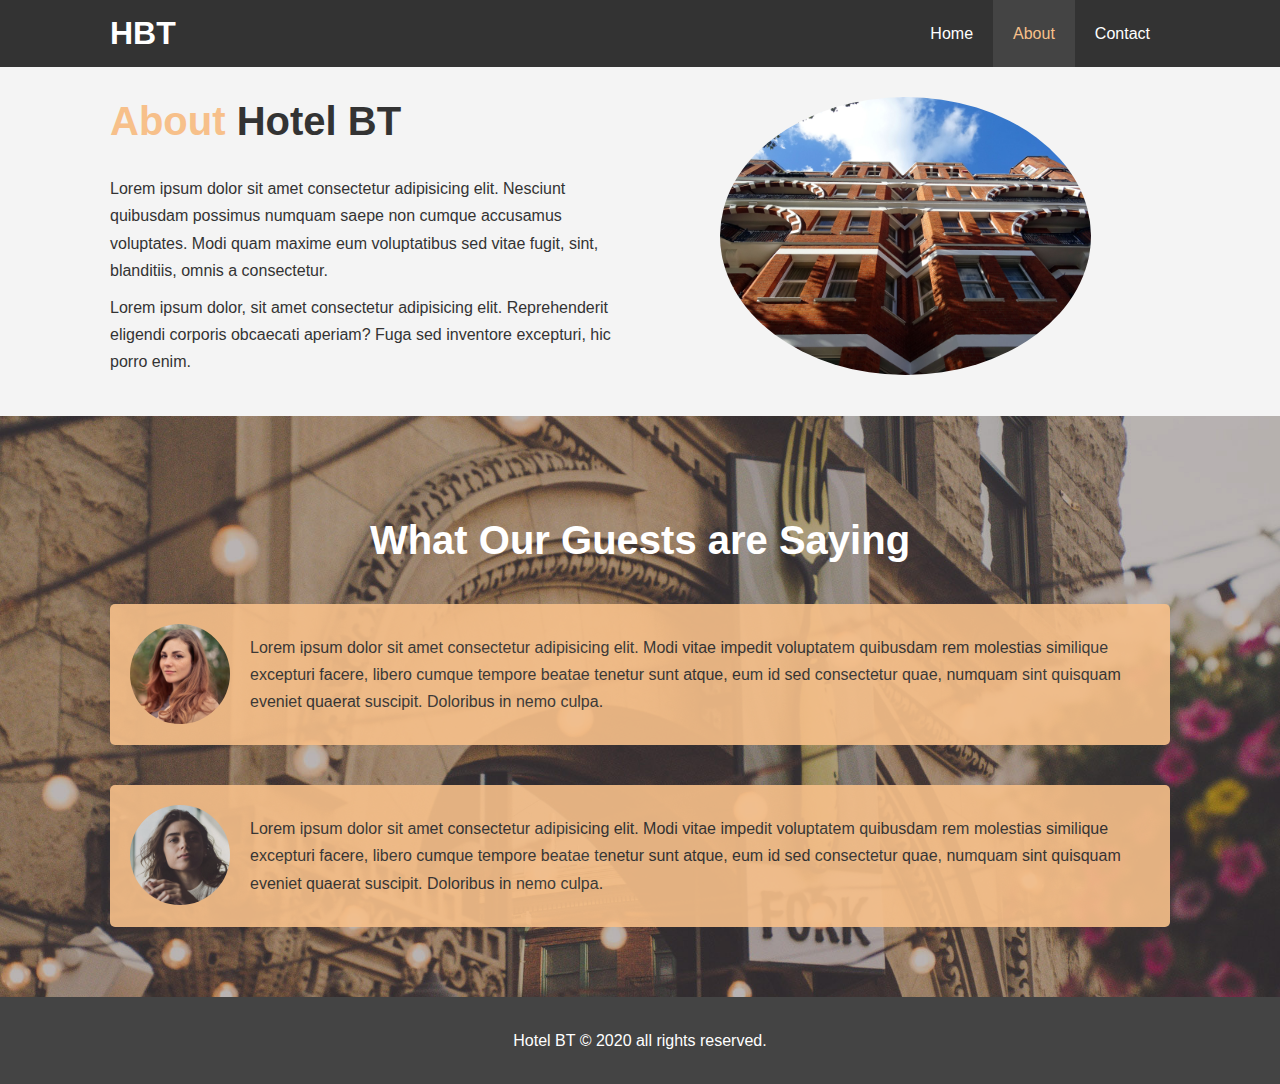
<file: about.html>
<!DOCTYPE html>
<html lang="en">

<head>
  <meta charset="UTF-8">
  <meta name="viewport" content="width=device-width, initial-scale=1.0">
  <meta http-equiv="X-UA-Compatible" content="ie=edge">
  <meta name="description" content="CSS basics project hotel website">
  <meta name="keywords" content="project,css,website">
  <link rel="stylesheet" href="css/style.css">
  <link rel="stylesheet" media="screen and (max-width: 768px)" href="css/mobile.css">
  <title>Hotel BT | About</title>
</head>

<body>
  <header>
    <nav id="navbar">
      <div class="container">
        <h1 class="logo">
          <a href="index.html">HBT</a>
        </h1>
        <ul>
          <li>
            <a href="index.html">Home</a>
          </li>
          <li>
            <a class="current" href="about.html">About</a>
          </li>
          <li>
            <a href="contact.html">Contact</a>
          </li>
        </ul>
      </div>
    </nav>
  </header>
  <section id="about-info" class="bg-light py-3">
    <div class="container">
      <div class="info-left">
        <h1 class="l-heading">
          <span class="text-primary">About</span> Hotel BT
        </h1>
        <p>Lorem ipsum dolor sit amet consectetur adipisicing elit. Nesciunt quibusdam possimus numquam saepe non cumque accusamus
          voluptates. Modi quam maxime eum voluptatibus sed vitae fugit, sint, blanditiis, omnis a consectetur.</p>
        <p>Lorem ipsum dolor, sit amet consectetur adipisicing elit. Reprehenderit eligendi corporis obcaecati aperiam? Fuga
          sed inventore excepturi, hic porro enim.</p>
      </div>
      <div class="info-right">
        <img src="./img/photo-2.jpg" alt="hotel">
      </div>
    </div>
  </section>
  <div class="clr"></div>
  <section id="testimonials" class="py-3">
    <div class="container">
      <h2 class="l-heading">
        What Our Guests are Saying
      </h2>
      <div class="testimonial bg-primary">
        <img src="./img/person-1.jpg" alt="Samantha">
        <p>Lorem ipsum dolor sit amet consectetur adipisicing elit. Modi vitae impedit voluptatem quibusdam rem molestias similique
          excepturi facere, libero cumque tempore beatae tenetur sunt atque, eum id sed consectetur quae, numquam sint quisquam
          eveniet quaerat suscipit. Doloribus in nemo culpa.</p>
      </div>
      <div class="testimonial bg-primary">
        <img src="./img/person-2.jpg" alt="Jennifer">
        <p>Lorem ipsum dolor sit amet consectetur adipisicing elit. Modi vitae impedit voluptatem quibusdam rem molestias similique
          excepturi facere, libero cumque tempore beatae tenetur sunt atque, eum id sed consectetur quae, numquam sint quisquam
          eveniet quaerat suscipit. Doloribus in nemo culpa.</p>
      </div>
    </div>
  </section>
  <footer id="main-footer">
    <p>Hotel BT &copy 2020 all rights reserved.</p>
  </footer>
</body>

</html>
</file>
<file: css/mobile.css>
/* Navbar */
#navbar .logo{
  float: none;
  text-align: center;
}

#navbar ul,
#navbar ul li{
  float:none;
}

#navbar ul li a{
  padding: 5px;
  border-bottom: #444 dotted 1px;
}

/* Show case */

#showcase{
  height: 100%;
}
#showcase .showcase-content{
  padding-top: 70px;
  padding-bottom:70px;
}

/* Home Info */

#home-info .info-img{
  display:none;
}

#home-info .info-content{
  float: none;
  width: 100%;
  /* min-height:100%; */
  text-align: center;
  padding: 50px 30px;
  overflow: hidden;
}

/* features */

.box{
  width: 100%;
}

/* about */

#about-info .info-right,
#about-info .info-left{
  float:none;
  width: 100%;
}

#about-info .info-right{
  margin-top: 30px;
}

.l-heading{
  text-align: center;
}

/* Contact */

#contact-info .box{
  border-bottom: #444 dotted 1px;
}
</file>
<file: css/style.css>
/* Reset */
*{
  margin:0;
  padding:0;
  box-sizing: border-box;
}

/* Main */

html,body {
  font-family: 'Segoe UI', Tahoma, Geneva, Verdana, sans-serif;
  line-height: 1.7em;
}

a {
  color: #333;
  text-decoration:none;
}

h1,h2,h3 {
  padding-bottom: 20px;
}

p {
  margin:10px 0;
}

/* Utility classes - not specific to any area */
.container{
  margin:auto;
  max-width:1100px;
  overflow:auto;
  padding: 0 20px;
}

.text-primary{
  color: #f7c08a;
}

.lead{
  font-size:20px;
}

.btn{
  display: inline-block;
  font-size: 18px;
  color:white;
  background: #333333;
  padding:13px 20px;
  border:none;
  cursor: pointer;
}

.btn:hover{
  background:#f7c08a;
  color:#333
}

.btn-light{
  background: #f4f4f4;
  color:#333;
}

.bg-dark{
  background:#333;
  color: white;
}

.bg-light{
  background: #f4f4f4;
  color: #333;
}

.bg-primary{
  background: #f7c08a;
  color: #333;
}

.clr{
  clear: both;
}

.py-1{padding: 10px 0;}
.py-2{padding: 20px 0;}
.py-3{padding: 30px 0;}

.l-heading{
  font-size: 40px;
  line-height: 1.2;
}

/* Navbar */
#navbar{
  background:#333;
  color: #fff;
  overflow: auto;
}

#navbar a{
  color: #fff
}
#navbar .logo{
  float: left;
  padding-top: 20px;
}
#navbar ul{
  list-style: none;
  float: right;
}
#navbar ul li{
  float:left;
}

#navbar ul li a{
  display:block;
  padding: 20px;
  text-align: center;
}

#navbar ul li a:hover,
#navbar ul li a.current{
  background: #444;
  color: #f7c08a;
}

/* Showcase */
#showcase{
  background: url("../img/showcase.jpg") no-repeat center center/cover;
  height: 600px;
}

#showcase .showcase-content{
  text-align: center;
  padding-top: 170px;
  color:white;
}

#showcase .showcase-content h1{
  font-size:60px;
  line-height: 1.2em;
}

#showcase .showcase-content p{
  padding-bottom: 20px;
  line-height: 1.7em;
}

/* Home Info */

#home-info{
  height:450px;
}

#home-info .info-img{
  float:left;
  width: 50%;
  background: url("../img/photo-1.jpg") no-repeat;
  min-height: 100%;
}

#home-info .info-content{
  float:right;
  width: 50%;
  min-height:100%;
  text-align: center;
  padding: 50px 30px;
  overflow: hidden;
}

#home-info .info-content p{
  padding-bottom: 30px;
}

/* features */

.box{
  float:left;
  width: 33.3%;
  padding: 50px;
  text-align:center;
}

.box i{
  margin-bottom:10px;
}

/* About Info */
#about-info .info-right{
  float: right;
  width: 50%;
  min-height: 100%;
}

/* images by default are inline */
#about-info .info-right img{
  display: block;
  margin: auto;
  width: 70%;
  border-radius: 50%;
}

#about-info .info-left{
  float: left;
  width: 50%;
  min-height: 100%;
}

/* Testimonials */
#testimonials{
  height: 100%;
  background: url('../img/test-bg.jpg') no-repeat center center/cover;
  padding-top: 100px;
}

#testimonials h2{
  color: white;
  text-align: center;
  padding-bottom: 40px;
}

#testimonials .testimonial{
  padding: 20px;
  margin-bottom: 40px;
  border-radius: 5px;
  /* opacity applied to all elements within .testimonials div*/
  opacity: 0.9;
}

#testimonials .testimonial img{
  width: 100px;
  float: left;
  margin-right: 20px;
  border-radius: 50%;
}

/* Contact Form*/

#contact-form .form-group{
  margin-bottom: 20px;
}

#contact-form label{
  display: block;
  margin-bottom: 5px;
}

#contact-form input,
#contact-form textarea{
  width: 100%;
  padding: 10px;
  border: 1px #ddd solid;
  border-radius: 5px;
}

#contact-form textarea{
  height: 200px;
}

#contact-form input:focus,
#contact-form textarea:focus{
  outline: none;
  border-color: #f7c08a;
}

/* Main Footer */
#main-footer{
  text-align:center;
  background: #444;
  color:white;
  padding: 20px;
}
</file>
